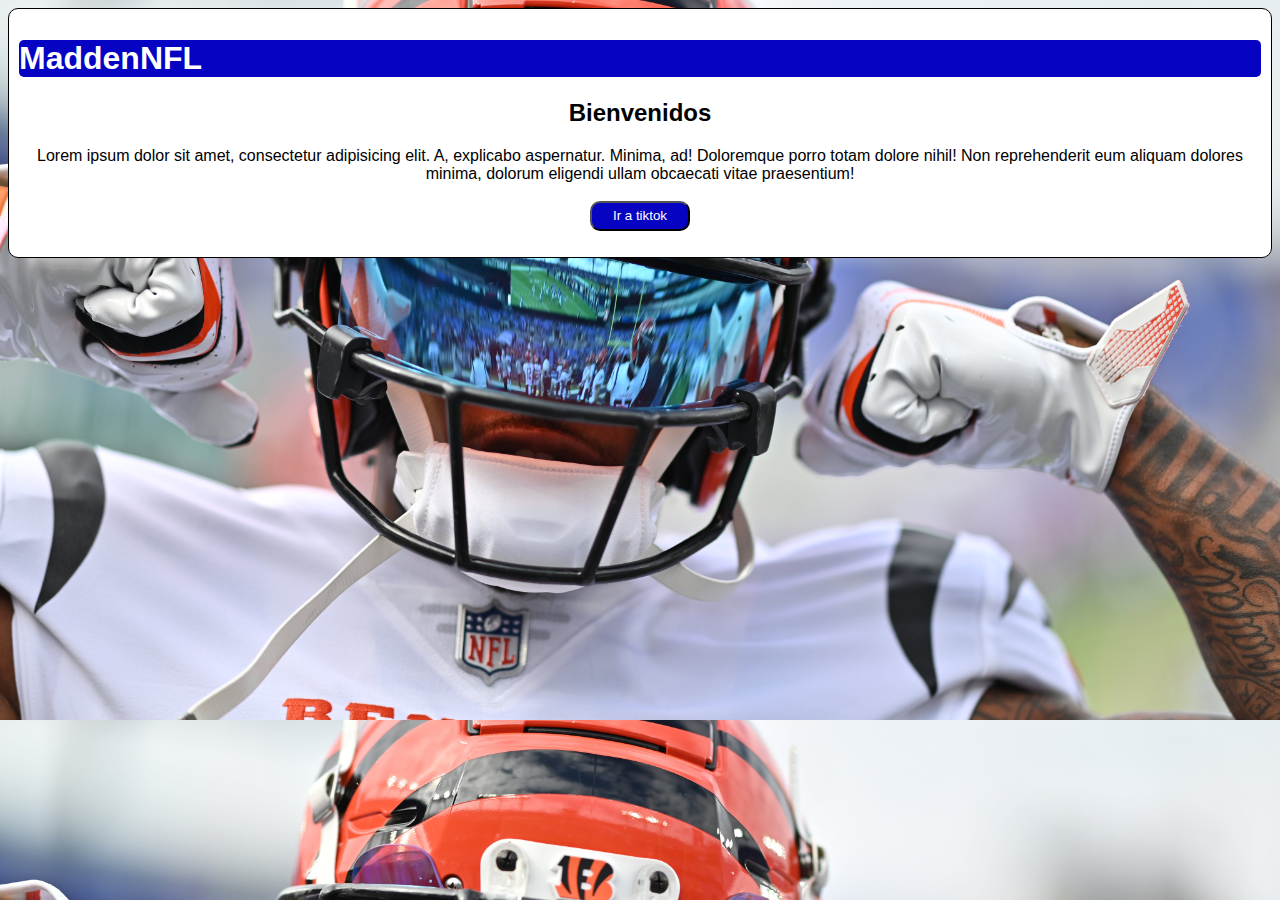
<file: index.html>
<!DOCTYPE html>
<html lang="en">
<head>
    <meta charset="UTF-8">
    <meta http-equiv="X-UA-Compatible" content="IE=edge">
    <meta name="viewport" content="width=p, initial-scale=1.0">

    <link rel="stylesheet" href="css/styles.css">
    <title>MaddenNFL</title>
</head>
<body>

    <div id="container">
        <div id="header">
        <h1>MaddenNFL</h1>
        </div>
        <h2>Bienvenidos</h1>
        <p>Lorem ipsum dolor sit amet, consectetur adipisicing elit. A, explicabo aspernatur. Minima, ad! Doloremque porro totam dolore nihil! Non reprehenderit
             eum aliquam dolores minima, dolorum eligendi ullam obcaecati vitae praesentium!</h3>    
             <br/>
             <br/>
             <button id="boton">
                Ir a tiktok
             </button>
            </div>
   </body>
</html>
</file>
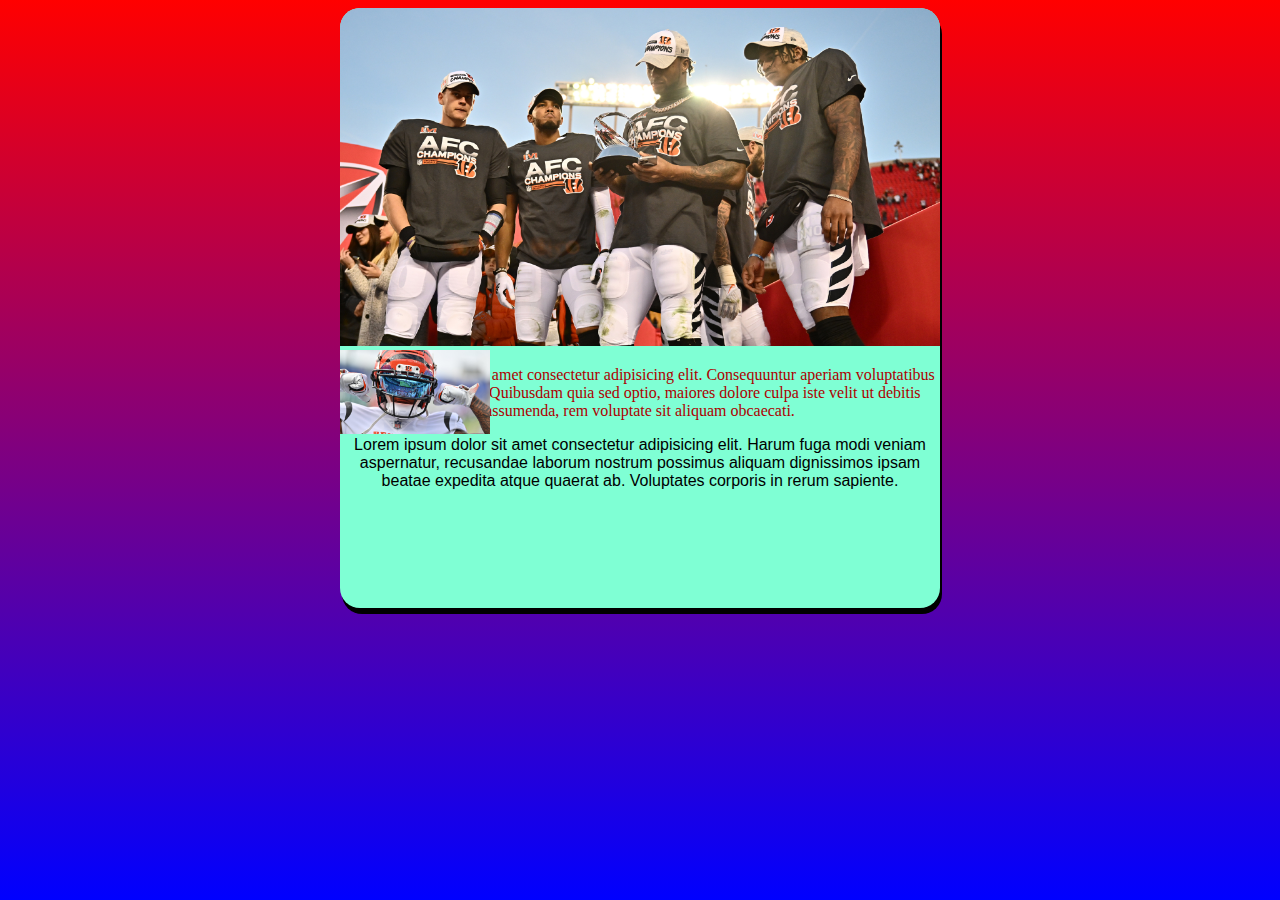
<file: card.html>
<!DOCTYPE html>
<html lang="en">

<head>
    <meta charset="UTF-8">
    <meta http-equiv="X-UA-Compatible" content="IE=edge">
    <meta name="viewport" content="width=device-width, initial-scale=1.0">
    <title>Document</title>
    <style>
        body {
            background-attachment: fixed;
            background-image: linear-gradient(red, blue);
        }

        header {
            position: relative;
            width: 100%;
            min-height: 150px;
            border-radius: 15px15px0px0px;
        }

        section {
            width: 100%;
            display: flex;
            justify-content: center;
        }

        .card-content {
            width: 600px;
            height: 600px;
            background-color: aquamarine;
            border-radius: 20px;
            overflow: hidden;
            animation-direction: alternate-reverse;
            box-shadow: 2px 6px rgb(0, 0, 0);
            cursor: pointer;
        }

        .card-content img {
            width: 100%;

        }

        .card-content p {
            text-align: center;
            color: rgb(173, 0, 0);
            font-family: fantasy;
        }

        /*hijo 3 de card*/
        .card-content p:nth-child(4) {
            text-align: center;
            color: rgb(0, 0, 0);
            font-family: Arial, Helvetica, sans-serif
        }

        /*hijo 3 de card*/
        .card-content p:nth-child(2) {
            border-radius: 1px;
        }
        .img-content{
position: absolute;

width: 150px;
        }
    </style>
</head>

<body>

    <section>
        <div class="card-content">
            <img src="img/bengals1.jpg" alt="bengals">
            <div class="img-content">
                <img src="img/chese.jpg" alt="chese">
            </div>

            <p>Lorem ipsum dolor sit amet consectetur adipisicing elit. Consequuntur aperiam voluptatibus corporis
                explicabo? Quibusdam quia sed optio, maiores dolore culpa iste velit ut debitis assumenda, rem voluptate
                sit aliquam obcaecati.</p>
            <p>Lorem ipsum dolor sit amet consectetur adipisicing elit. Harum fuga modi veniam aspernatur, recusandae
                laborum nostrum possimus aliquam dignissimos ipsam beatae expedita atque quaerat ab. Voluptates corporis
                in rerum sapiente.</p>
        </div>
    </section>
</body>

</html>
</file>
<file: css/styles.css>
body{
    text-align: center;
    background-image: url(../img/chese.jpg);
    font-family: Arial, Helvetica, sans-serif;
    background-size: cover;
}   
#container{
    padding: 10px 10px 10px 10px;
    text-align: justify;
    border: 1px solid #000;
    border-radius: 10px;
    background-color: rgb(255, 255, 255);
}
#container h1{
    text-align: start;
}
#container h2{
    text-align: center;
    color: rgb(0, 0, 0);
}
#container p{
    text-align: center;
    color: rgb(0, 0, 0);
}
#boton{
    border-radius: 10px;
    color: #fff;
    background-color: rgb(6, 3, 194);
    width: 100px;
    height: 30px;
}
#header{
    background-color: rgb(6, 3, 194);
    color: #fff;
    border-radius: 5px ;
}
</file>
